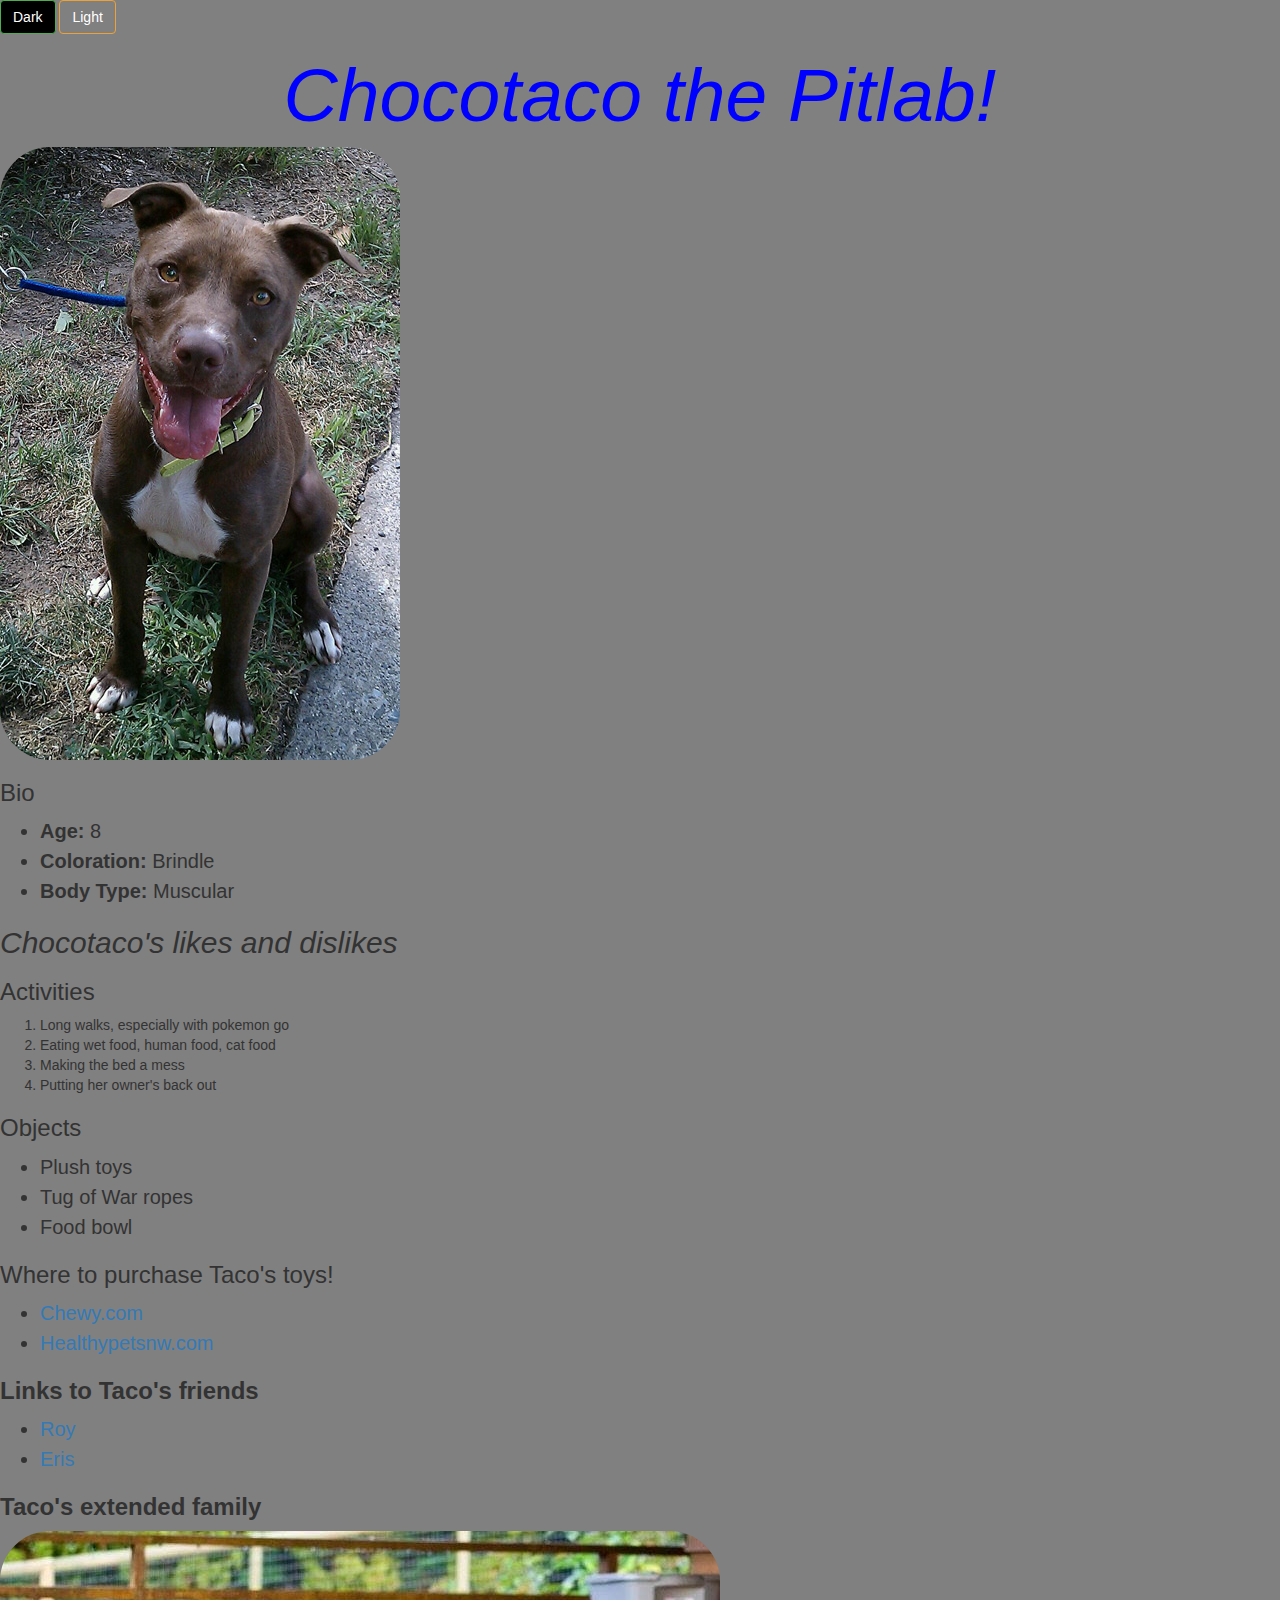
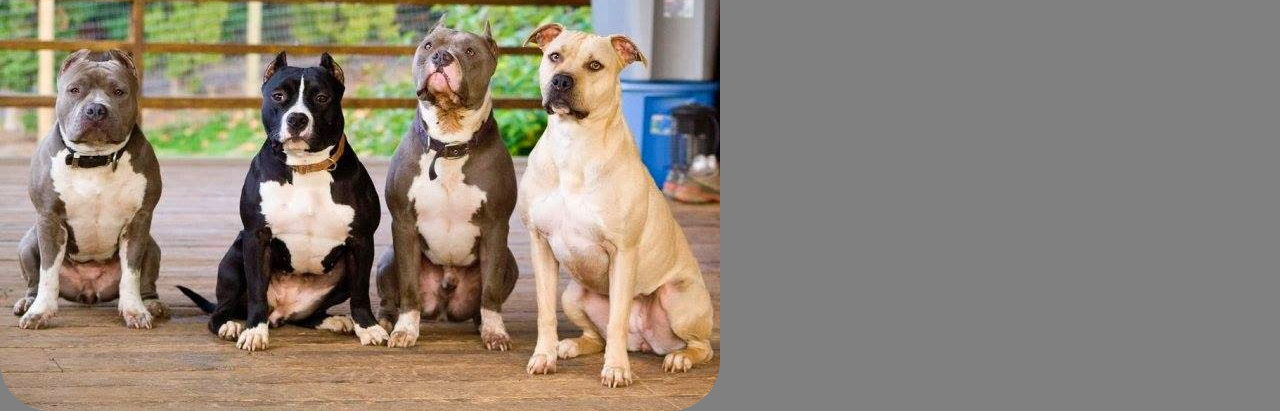
<file: index.html>
<!DOCTYPE html>
<html>
  <head>
    <link href="css/bootstrap.css" rel="stylesheet" type="text/css">
    <link href="css/styles.css" rel="stylesheet" type="text/css">
    <script src="js/jquery-3.1.0.js"></script>
    <script src="js/scripts.js"></script>
    <title>Garrett's Dog</title>
  </head>
  <body>
    <button class="btn btn-success" id="black">Dark</button>
    <button class="btn btn-warning" id="grey">Light</button>
    <h1><em>Chocotaco the Pitlab!</em></h1>
    <img class="pic" src="img/chocotaco2.jpg" alt="Picture of Chocotaco">

    <h3>Bio</h3>
      <ul>
        <li><strong>Age:</strong> 8</li>
        <li><strong>Coloration:</strong> Brindle</li>
        <li><strong>Body Type:</strong> Muscular</li>
      </ul>

    <h2>Chocotaco's likes and dislikes</h2>
    <h3>Activities</h3>
      <ol>
        <li>Long walks, especially with pokemon go</li>
        <li>Eating wet food, human food, cat food</li>
        <li>Making the bed a mess</li>
        <li>Putting her owner's back out</li>
      </ol>

    <h3>Objects</h3>
      <ul>
        <li>Plush toys</li>
        <li>Tug of War ropes</li>
        <li>Food bowl</li>
      </ul>

    <h3>Where to purchase Taco's toys!</h3>
      <ul>
        <li>
          <a href="http://www.chewy.com">Chewy.com</a>
        </li>
        <li>
          <a href="http://www.healthypetsnw.com">Healthypetsnw.com</a>
        </li>
      </ul>

    <h3><strong>Links to Taco's friends</strong></h3>
      <ul>
        <li>
          <a href="roy.html">Roy</a>
        </li>
        <li>
          <a href="eris.html">Eris</a>
        </li>
      </ul>

    <h3><strong>Taco's extended family</strong></h3>
    <img class="pic" src="img/pitfamily.jpg" alt="Picture of pitbulls"</a>
  </body>

</html>
</file>
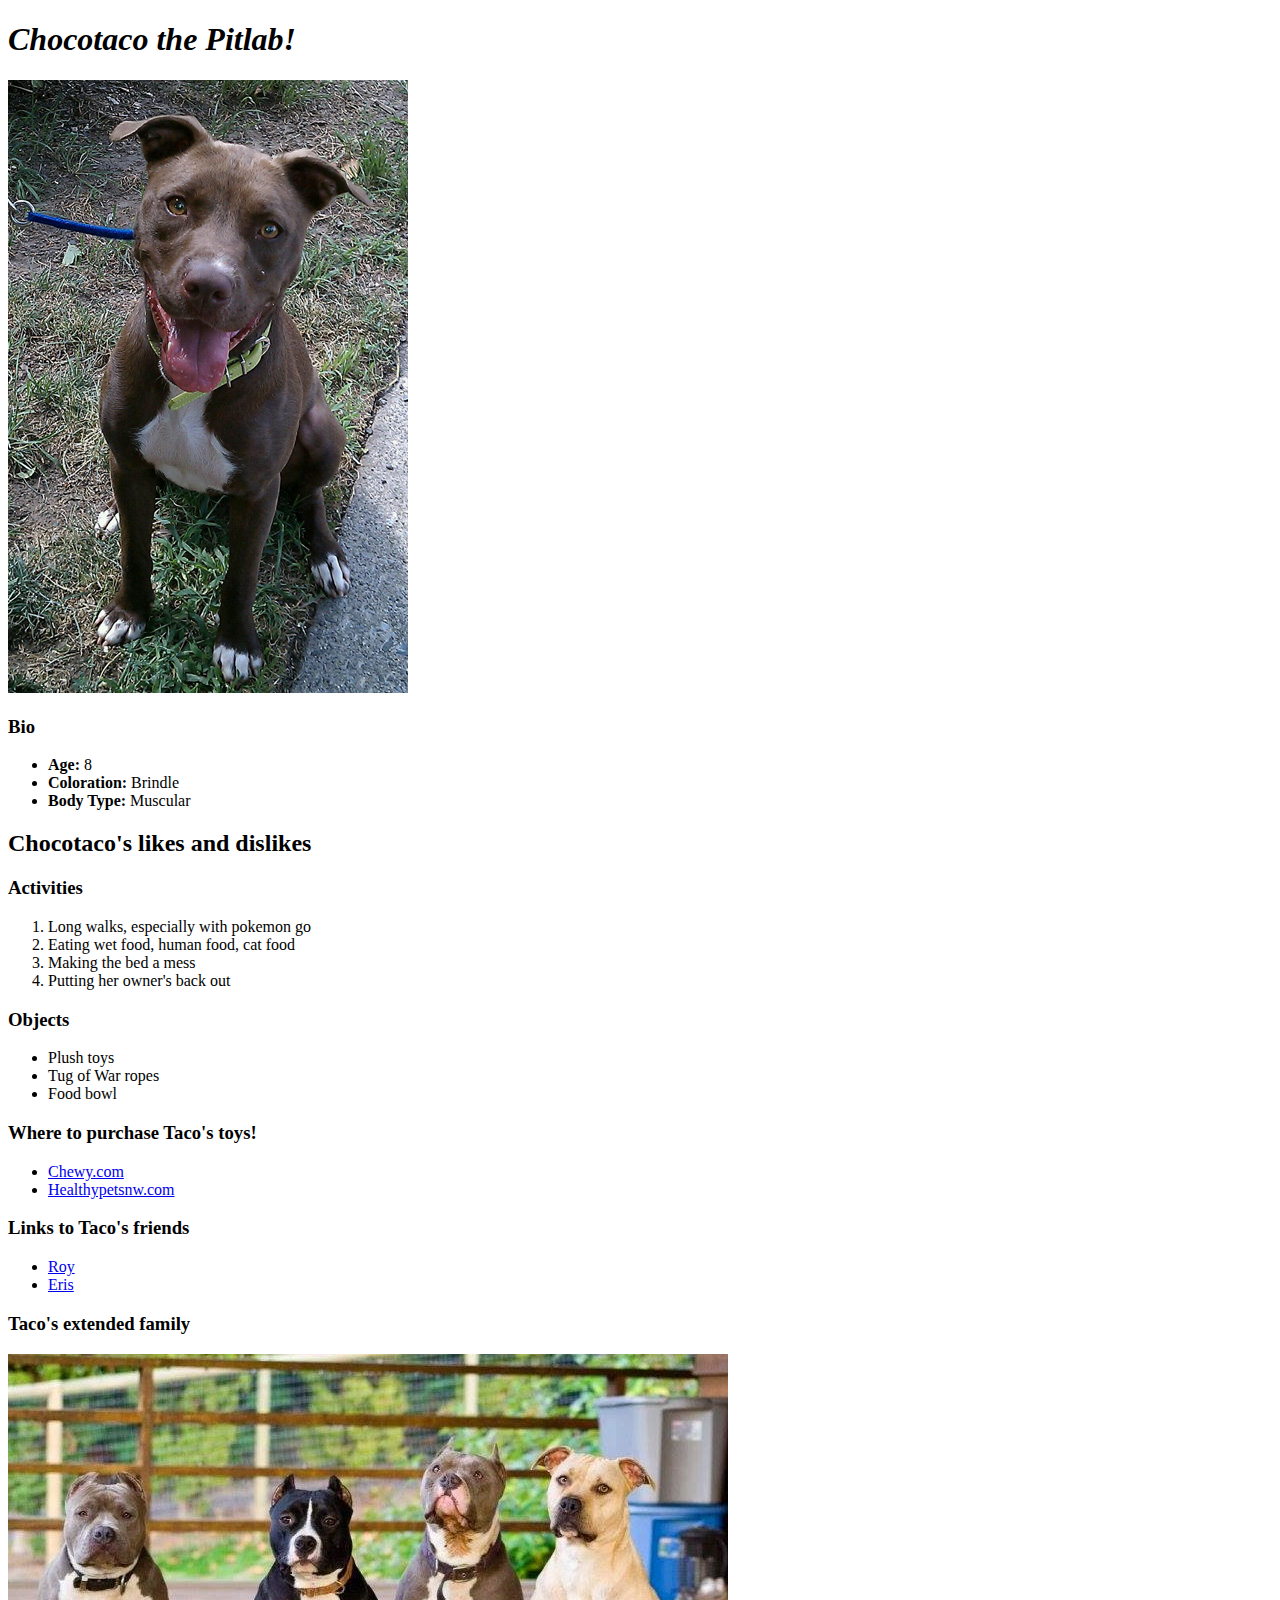
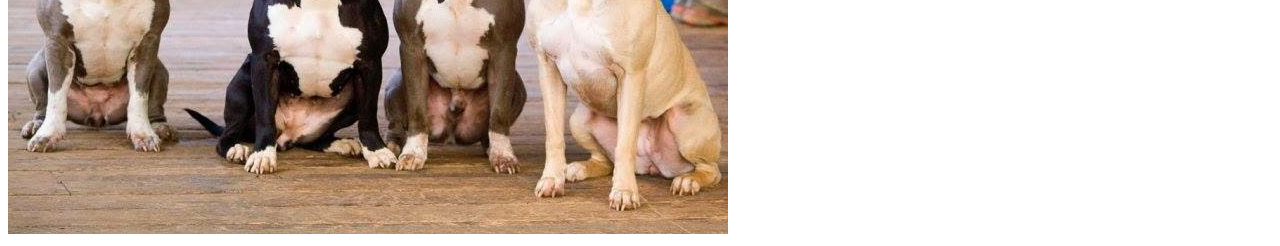
<file: chocotaco.html>
<!DOCTYPE html>
<html>
  <head>
    <title>Garrett's Dog</title>
  </head>
  <body>
    <h1><em>Chocotaco the Pitlab!</em></h1>
    <img src="img/chocotaco2.jpg" alt="Picture of Chocotaco">

    <h3>Bio</h3>
      <ul>
        <li><strong>Age:</strong> 8</li>
        <li><strong>Coloration:</strong> Brindle</li>
        <li><strong>Body Type:</strong> Muscular</li>
      </ul>

    <h2>Chocotaco's likes and dislikes</h2>
    <h3>Activities</h3>
      <ol>
        <li>Long walks, especially with pokemon go</li>
        <li>Eating wet food, human food, cat food</li>
        <li>Making the bed a mess</li>
        <li>Putting her owner's back out</li>
      </ol>

    <h3>Objects</h3>
      <ul>
        <li>Plush toys</li>
        <li>Tug of War ropes</li>
        <li>Food bowl</li>
      </ul>

    <h3>Where to purchase Taco's toys!</h3>
      <ul>
        <li>
          <a href="http://www.chewy.com">Chewy.com</a>
        </li>
        <li>
          <a href="http://www.healthypetsnw.com">Healthypetsnw.com</a>
        </li>
      </ul>

    <h3><strong>Links to Taco's friends</strong></h3>
      <ul>
        <li>
          <a href="roy.html">Roy</a>
        </li>
        <li>
          <a href="eris.html">Eris</a>
        </li>
      </ul>

    <h3><strong>Taco's extended family</strong></h3>
    <img src="img/pitfamily.jpg" alt="Picture of pitbulls"</a>
  </body>

</html>
</file>
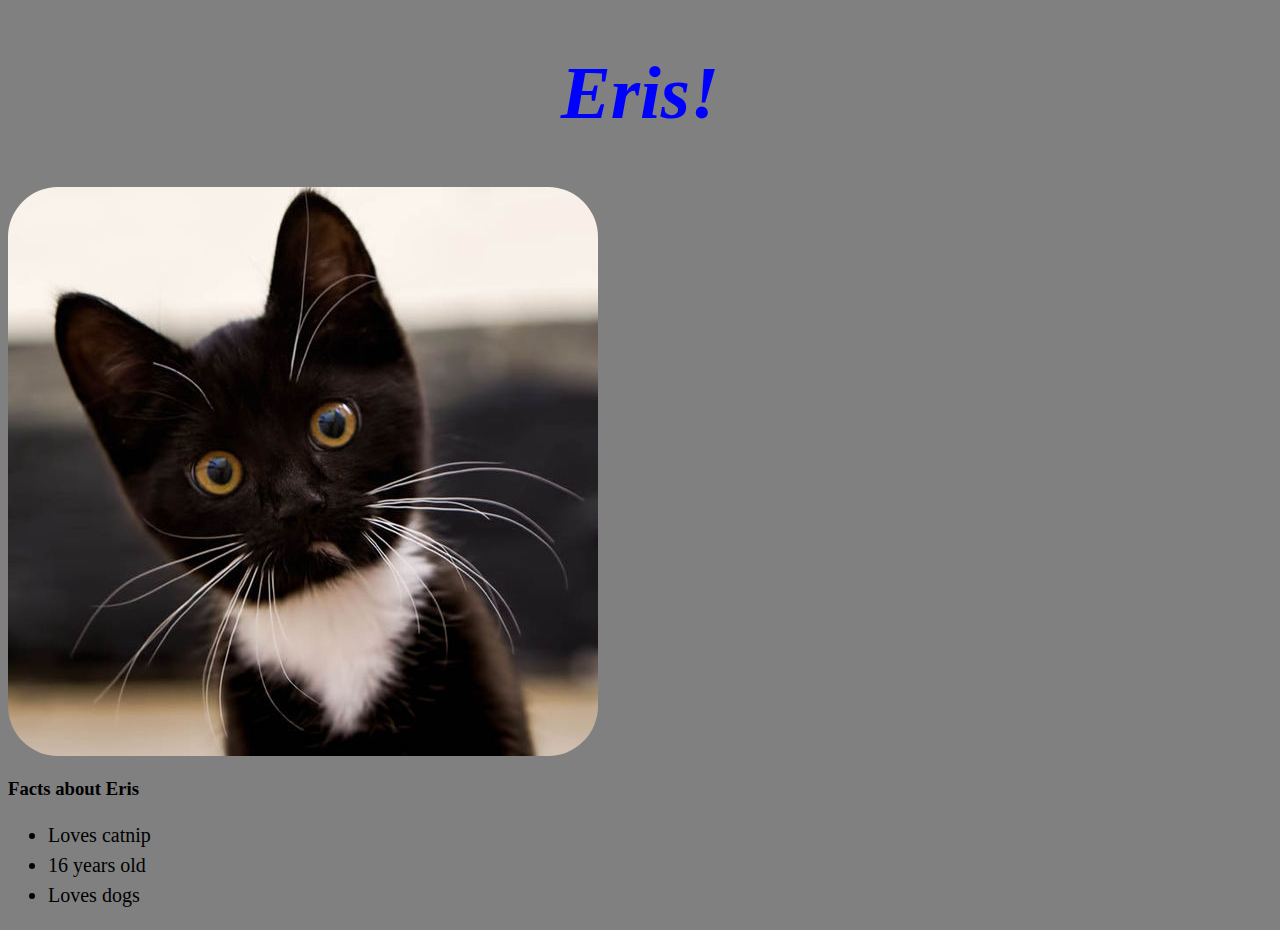
<file: eris.html>
<!DOCTYPE html>
<html>
  <head>
    <title>Taco's friend Eris</title>
    <link href="css/styles.css" rel="stylesheet" type="text/css">
  </head>
  <body>
    <h1><em>Eris!</em></h1>
    <img class="pic" src="img/eris.jpg" alt="Picture of Eris">
    <h3>Facts about Eris</h3>
      <ul>
        <li>Loves catnip</li>
        <li>16 years old</li>
        <li>Loves dogs</li>
      </ul>
  </body>
<html>
</file>
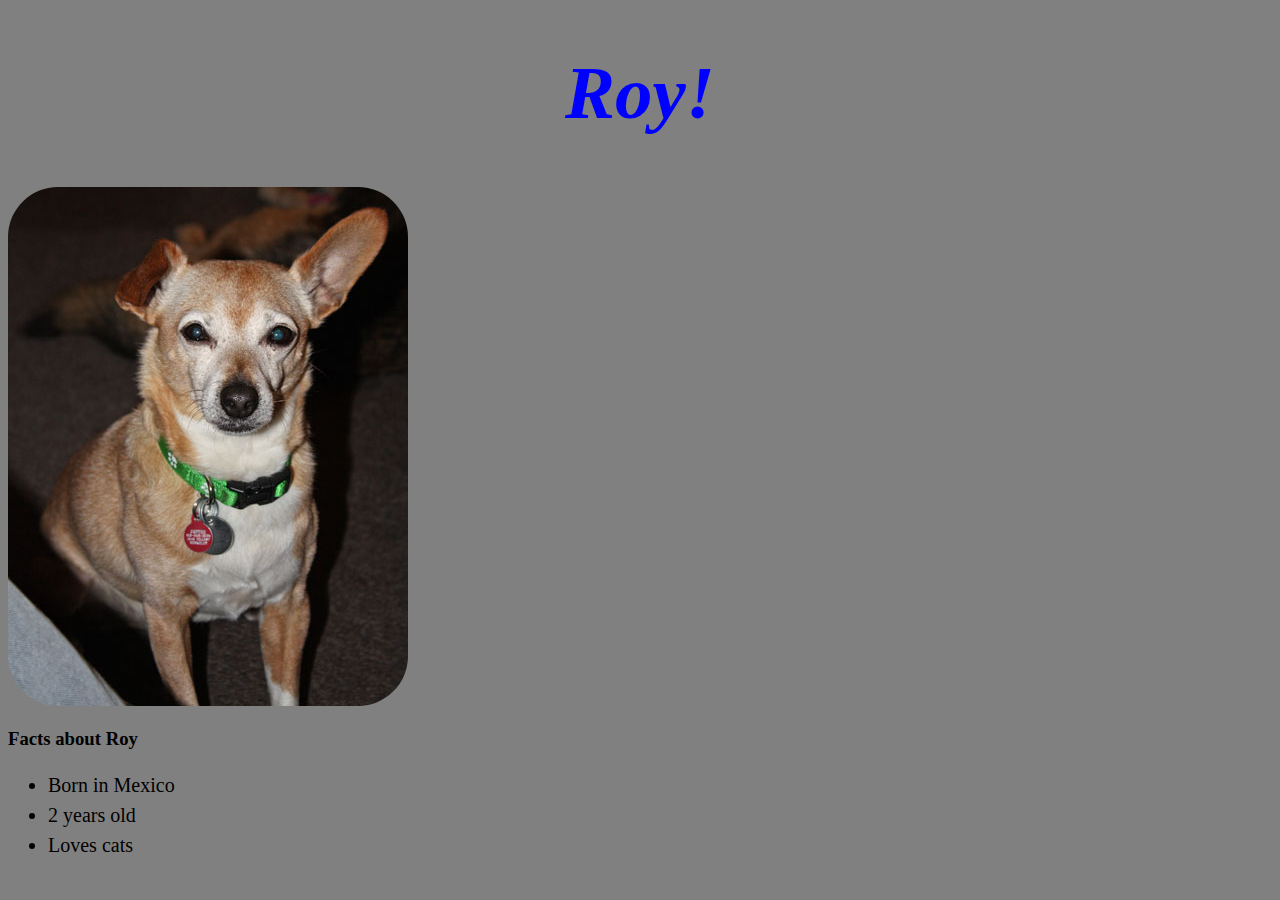
<file: roy.html>
<!DOCTYPE html>
<html>
  <head>
    <link href="css/styles.css" rel="stylesheet" type="text/css">
    <title>Taco's friend Roy</title>
  </head>
  <body>
    <h1><em>Roy!</em></h1>
    <img class="pic" src="img/Roy.jpg" alt="Picture of Roy">
    <h3>Facts about Roy</h3>
      <ul>
        <li>Born in Mexico</li>
        <li>2 years old</li>
        <li>Loves cats</li>
      </ul>
  </body>
<html>
</file>
<file: css/styles.css>
h1 {
  color: blue;
  text-align: center;
  font-size: 75px;

}

h2 {
  font-style: italic;
  text_align: center;
}

p {
  font-family: sans-serif;
}

ul {
  font-size: 20px;
  line-height: 30px;
}

.pic {
  border-radius: 50px;
}

body {
  background-color: grey;
}

.dark-change {
  background-color: black;
  color: white;
}

.light-change {
  background-color: grey;
  color: black;
}

.btn-success {
  background-color: black;
}

.btn-warning {
  background-color: grey;
}
</file>
